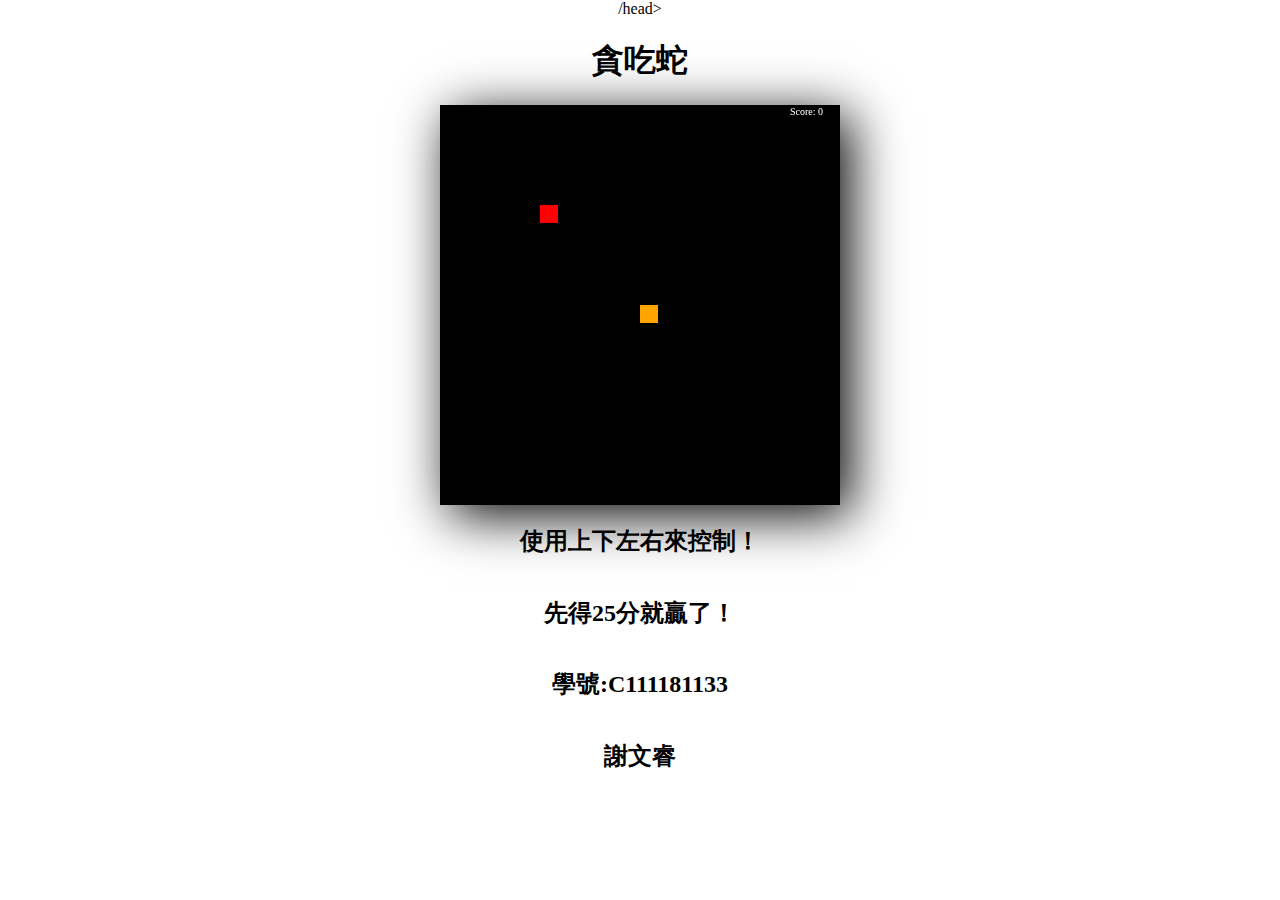
<file: C111181133/index.html>
<!-- https://ithelp.ithome.com.tw/articles/10271522?sc=hot -->

<!DOCTYPE html>
<html lang="en">

<head>
    <meta charset="UTF-8">
    <meta http-equiv="X-UA-Compatible" content="IE=edge">
    <meta name="viewport" content="width=device-width, initial-scale=1.0">
    <link rel="stylesheet" href="./style.css">
    <title>Document</title>
/head>

<body>
    <h1>貪吃蛇</h1>
    <canvas id="game" width="400" height="400"></canvas>
    <h2>使用上下左右來控制！</h2>
    <h2>先得25分就贏了！</h2>
    <h2>學號:C111181133</h2>
    <h2>謝文睿</h2>
    <script src="app.js"></script>
</body>

</html>
</file>
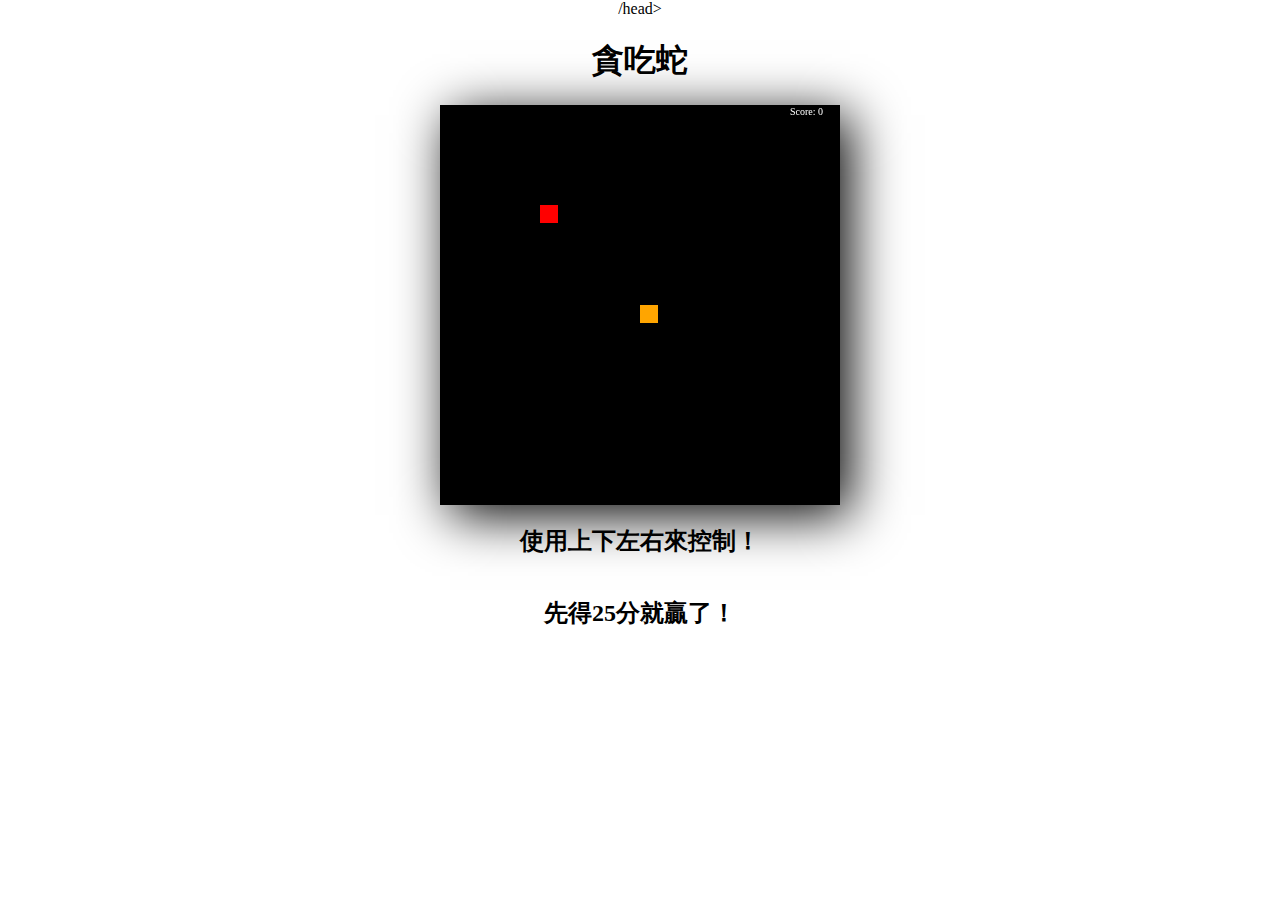
<file: C12345566/index.html>
<!-- https://ithelp.ithome.com.tw/articles/10271522?sc=hot -->

<!DOCTYPE html>
<html lang="en">

<head>
    <meta charset="UTF-8">
    <meta http-equiv="X-UA-Compatible" content="IE=edge">
    <meta name="viewport" content="width=device-width, initial-scale=1.0">
    <link rel="stylesheet" href="./style.css">
    <title>Document</title>
/head>

<body>
    <h1>貪吃蛇</h1>
    <canvas id="game" width="400" height="400"></canvas>
    <h2>使用上下左右來控制！</h2>
    <h2>先得25分就贏了！</h2>
    <script src="app.js"></script>
</body>

</html>
</file>
<file: C111181133/style.css>
body {
    margin: 0;
    padding: 0;
    display: flex;
    flex-direction: column;
    justify-content: center;
    align-items: center;
}

canvas{
    box-shadow: black 10px 10px 50px;
}
</file>
<file: C12345566/style.css>
body {
    margin: 0;
    padding: 0;
    display: flex;
    flex-direction: column;
    justify-content: center;
    align-items: center;
}

canvas{
    box-shadow: black 10px 10px 50px;
}
</file>
